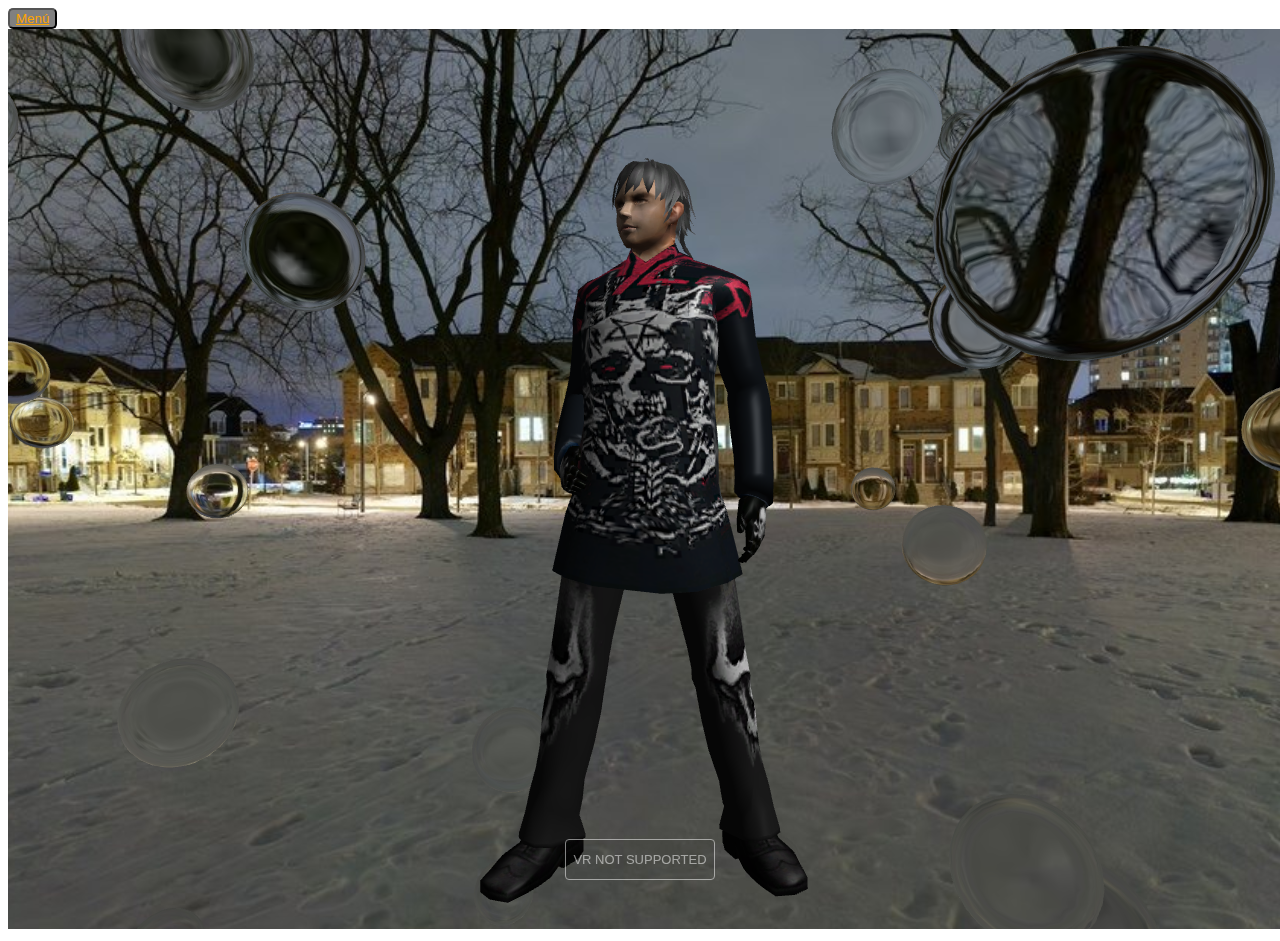
<file: VR_modelo.html>
<!DOCTYPE html>
<html lang="en">
	<head>
		<title>three.js vr - cubes</title>
		<meta charset="utf-8">
		<meta name="viewport" content="width=device-width, initial-scale=1.0, user-scalable=no">
		
	</head>
	<body>
		<button align="center" style="border-radius: 5px; background-color: gray" >
				<a href="index.html" style="color: orange">Menú</a> </button>

		<script src="js/HelioWebXRPolyfill.js"></script>

		<script type="module">

			import * as THREE from './js/three.module.js';

			import { BoxLineGeometry } from './js/BoxLineGeometry.js';
			import { VRButton } from './js/webxr/VRButton.js';
			import { XRControllerModelFactory } from './js/webxr/XRControllerModelFactory.js';
			import { OBJLoader } from './js/OBJLoader.js';
			import { DDSLoader } from './js/DDSLoader.js';
			import { MTLLoader } from './js/MTLLoader.js';
			
			var clock = new THREE.Clock();

			var container;
			var camera, scene, raycaster, renderer;
			var room;
			var object;
			var modelos=[];
			var spheres = [];
			var controller, controllerGrip, tempMatrix = new THREE.Matrix4();
			var INTERSECTED;

			init();
			animate();

			function init() {

				container = document.createElement( 'div' );
				document.body.appendChild( container );

				scene = new THREE.Scene();
				scene.background = new THREE.CubeTextureLoader()
					.setPath( 'texturas/Park3Med/' )
					.load( [ 'px.jpg', 'nx.jpg', 'py.jpg', 'ny.jpg', 'pz.jpg', 'nz.jpg' ] );


				camera = new THREE.PerspectiveCamera( 60, window.innerWidth / window.innerHeight, 1, 100000 );
				camera.position.set( 0, 1.6, 3 );
				scene.add( camera );

				room = new THREE.LineSegments(
					new BoxLineGeometry( 6, 6, 6, 10, 10, 10 ).translate( 0, 3, 0 ),
					new THREE.LineBasicMaterial( { color: 0x808080 } )
				);
				//scene.add( room );



				scene.add( new THREE.HemisphereLight( 0x606060, 0x404040 ) );

				var light = new THREE.DirectionalLight( 0xffffff );
				light.position.set( 1, 1, 1 ).normalize();
				scene.add( light );



				// manager

				function loadModel() {

					object.traverse( function ( child ) {

						if ( child.isMesh ) 
                           
							child.material.map = texture;

					} );
                    object.scale.set(0.02,0.02,0.02);
					object.position.y = -1;
					object.position.z = -3;
					modelos.push(object);
					scene.add( object );

				}



				var manager = new THREE.LoadingManager( loadModel );

				manager.onProgress = function ( item, loaded, total ) {

					console.log( item, loaded, total );

				};

				// texture

				

				// model

				
var onProgress = function ( xhr ) {

					if ( xhr.lengthComputable ) {

						var percentComplete = xhr.loaded / xhr.total * 100;
						console.log( Math.round( percentComplete, 2 ) + '% downloaded' );

					}

				};

				var onError = function () { };

				var manager = new THREE.LoadingManager();
				manager.addHandler( /\.dds$/i, new DDSLoader() );

				// comment in the following line and import TGALoader if your asset uses TGA textures
				// manager.addHandler( /\.tga$/i, new TGALoader() );

				new MTLLoader( manager )
					.setPath( 'texturas/' )
					.load( 'male02.mtl', function ( materials ) {

						materials.preload();

						new OBJLoader( manager )
							.setMaterials( materials )
							.setPath( 'texturas/' )
							.load( 'male02.obj', function ( object ) {

								object.position.y = - 100;
								object.position.z = - 200;
								scene.add( object );

							}, onProgress, onError );

					} );














				function onError() {}

				var loader = new OBJLoader( manager );

				loader.load( 'modelos/human.obj', function ( obj ) {

					object = obj;

				}, onProgress, onError );

				//

				var geometry = new THREE.SphereBufferGeometry( 100, 32, 16 );

				var textureCube = new THREE.CubeTextureLoader()
					.setPath( 'texturas/Park3Med/' )
					.load( [ 'px.jpg', 'nx.jpg', 'py.jpg', 'ny.jpg', 'pz.jpg', 'nz.jpg' ] );
				textureCube.mapping = THREE.CubeRefractionMapping;

				var material = new THREE.MeshBasicMaterial( { color: 0xffffff, envMap: textureCube, refractionRatio: 0.95 } );

				for ( var i = 0; i < 500; i ++ ) {

					var mesh = new THREE.Mesh( geometry, material );
					mesh.position.x = Math.random() * 10000 - 5000;
					mesh.position.y = Math.random() * 10000 - 5000;
					mesh.position.z = Math.random() * 10000 - 5000;
					mesh.scale.x = mesh.scale.y = mesh.scale.z = Math.random() * 2 + 1;
					scene.add( mesh );

					spheres.push( mesh );

				}


				renderer = new THREE.WebGLRenderer( { antialias: true } );
				renderer.setPixelRatio( window.devicePixelRatio );
				renderer.setSize( window.innerWidth, window.innerHeight );
				//renderer.outputEncoding = THREE.sRGBEncoding;
				renderer.xr.enabled = true;
				container.appendChild( renderer.domElement );

				//

				function onSelectStart() {

					this.userData.isSelecting = true;

				}

				function onSelectEnd() {

					this.userData.isSelecting = false;

				}

				controller = renderer.xr.getController( 0 );
				controller.addEventListener( 'selectstart', onSelectStart );
				controller.addEventListener( 'selectend', onSelectEnd );
				controller.addEventListener( 'connected', function ( event ) {

					this.add( buildController( event.data ) );

				} );
				controller.addEventListener( 'disconnected', function () {

					this.remove( this.children[ 0 ] );

				} );
				scene.add( controller );

				var controllerModelFactory = new XRControllerModelFactory();

				controllerGrip = renderer.xr.getControllerGrip( 0 );
				controllerGrip.add( controllerModelFactory.createControllerModel( controllerGrip ) );
				scene.add( controllerGrip );

				window.addEventListener( 'resize', onWindowResize, false );

				//

				document.body.appendChild( VRButton.createButton( renderer ) );

			}

			function buildController( data ) {

				switch ( data.targetRayMode ) {

					case 'tracked-pointer':

						var geometry = new THREE.BufferGeometry();
						geometry.setAttribute( 'position', new THREE.Float32BufferAttribute( [ 0, 0, 0, 0, 0, - 1 ], 3 ) );
						geometry.setAttribute( 'color', new THREE.Float32BufferAttribute( [ 0.5, 0.5, 0.5, 0, 0, 0 ], 3 ) );

						var material = new THREE.LineBasicMaterial( { vertexColors: true, blending: THREE.AdditiveBlending } );

						return new THREE.Line( geometry, material );

					case 'gaze':

						var geometry = new THREE.RingBufferGeometry( 0.02, 0.04, 32 ).translate( 0, 0, - 1 );
						var material = new THREE.MeshBasicMaterial( { opacity: 0.5, transparent: true } );
						return new THREE.Mesh( geometry, material );

				}

			}

			function onWindowResize() {

				camera.aspect = window.innerWidth / window.innerHeight;
				camera.updateProjectionMatrix();

				renderer.setSize( window.innerWidth, window.innerHeight );

			}

			//

			function animate() {

				renderer.setAnimationLoop( render );


			}

			function render() {

				var delta = clock.getDelta() * 60;
				var timer = 0.0001 * Date.now();

	

				for ( var i = 0, il = spheres.length; i < il; i ++ ) {

					var sphere = spheres[ i ];

					sphere.position.x = 5000 * Math.cos( timer + i );
					sphere.position.y = 5000 * Math.sin( timer + i * 1.1 );

				}

				


				renderer.render( scene, camera );

			}

		</script>
	</body>
</html>
</file>
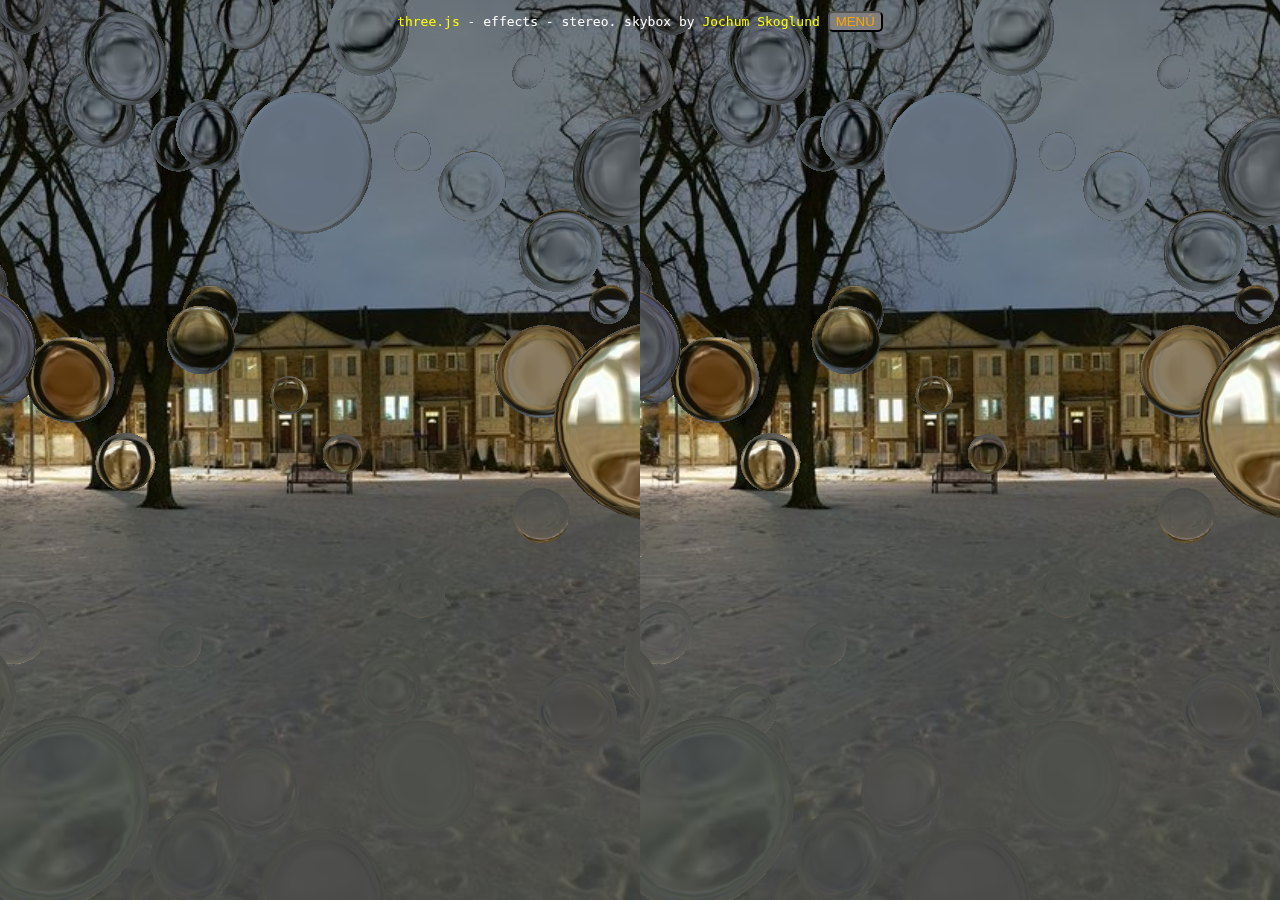
<file: webgl_effects_stereo.html>
<!DOCTYPE html>
<html lang="en">
	<head>
		<title>three.js webgl - effects - stereo</title>
		<meta charset="utf-8">
		<meta name="viewport" content="width=device-width, user-scalable=no, minimum-scale=1.0, maximum-scale=1.0">
		<link type="text/css" rel="stylesheet" href="main.css">
	</head>

	<body>
		<div id="info">
			<a href="https://threejs.org" target="_blank" rel="noopener">three.js</a> - effects - stereo. skybox by <a href="http://www.zfight.com/" target="_blank" rel="noopener">Jochum Skoglund</a>
		<button style="border-radius: 5px; background-color: gray" >
				<a href="index.html" style="color: orange">Menú</a> </button>
		</div>

		<script type="module">

			import * as THREE from './js/three.module.js';

			import { StereoEffect } from './js/StereoEffect.js';

			var container, camera, scene, renderer, effect;

			var spheres = [];

			var mouseX = 0, mouseY = 0;

			var windowHalfX = window.innerWidth / 2;
			var windowHalfY = window.innerHeight / 2;

			document.addEventListener( 'mousemove', onDocumentMouseMove, false );

			init();
			animate();

			function init() {

				container = document.createElement( 'div' );
				document.body.appendChild( container );

				camera = new THREE.PerspectiveCamera( 60, window.innerWidth / window.innerHeight, 1, 100000 );
				camera.position.z = 3200;

				scene = new THREE.Scene();
				scene.background = new THREE.CubeTextureLoader()
					.setPath( 'texturas/Park3Med/' )
					.load( [ 'px.jpg', 'nx.jpg', 'py.jpg', 'ny.jpg', 'pz.jpg', 'nz.jpg' ] );

				var geometry = new THREE.SphereBufferGeometry( 100, 32, 16 );

				var textureCube = new THREE.CubeTextureLoader()
					.setPath( 'texturas/Park3Med/' )
					.load( [ 'px.jpg', 'nx.jpg', 'py.jpg', 'ny.jpg', 'pz.jpg', 'nz.jpg' ] );
				textureCube.mapping = THREE.CubeRefractionMapping;

				var material = new THREE.MeshBasicMaterial( { color: 0xffffff, envMap: textureCube, refractionRatio: 0.95 } );

				for ( var i = 0; i < 500; i ++ ) {

					var mesh = new THREE.Mesh( geometry, material );
					mesh.position.x = Math.random() * 10000 - 5000;
					mesh.position.y = Math.random() * 10000 - 5000;
					mesh.position.z = Math.random() * 10000 - 5000;
					mesh.scale.x = mesh.scale.y = mesh.scale.z = Math.random() * 3 + 1;
					scene.add( mesh );

					spheres.push( mesh );

				}

				//

				renderer = new THREE.WebGLRenderer();
				renderer.setPixelRatio( window.devicePixelRatio );
				container.appendChild( renderer.domElement );

				effect = new StereoEffect( renderer );
				effect.setSize( window.innerWidth, window.innerHeight );

				//

				window.addEventListener( 'resize', onWindowResize, false );

			}

			function onWindowResize() {

				windowHalfX = window.innerWidth / 2;
				windowHalfY = window.innerHeight / 2;

				camera.aspect = window.innerWidth / window.innerHeight;
				camera.updateProjectionMatrix();

				effect.setSize( window.innerWidth, window.innerHeight );

			}

			function onDocumentMouseMove( event ) {

				mouseX = ( event.clientX - windowHalfX ) * 10;
				mouseY = ( event.clientY - windowHalfY ) * 10;

			}

			//

			function animate() {

				requestAnimationFrame( animate );

				render();

			}

			function render() {

				var timer = 0.0001 * Date.now();

				camera.position.x += ( mouseX - camera.position.x ) * .05;
				camera.position.y += ( - mouseY - camera.position.y ) * .05;
				camera.lookAt( scene.position );

				for ( var i = 0, il = spheres.length; i < il; i ++ ) {

					var sphere = spheres[ i ];

					sphere.position.x = 5000 * Math.cos( timer + i );
					sphere.position.y = 5000 * Math.sin( timer + i * 1.1 );

				}

				effect.render( scene, camera );

			}

		</script>

	</body>
</html>
</file>
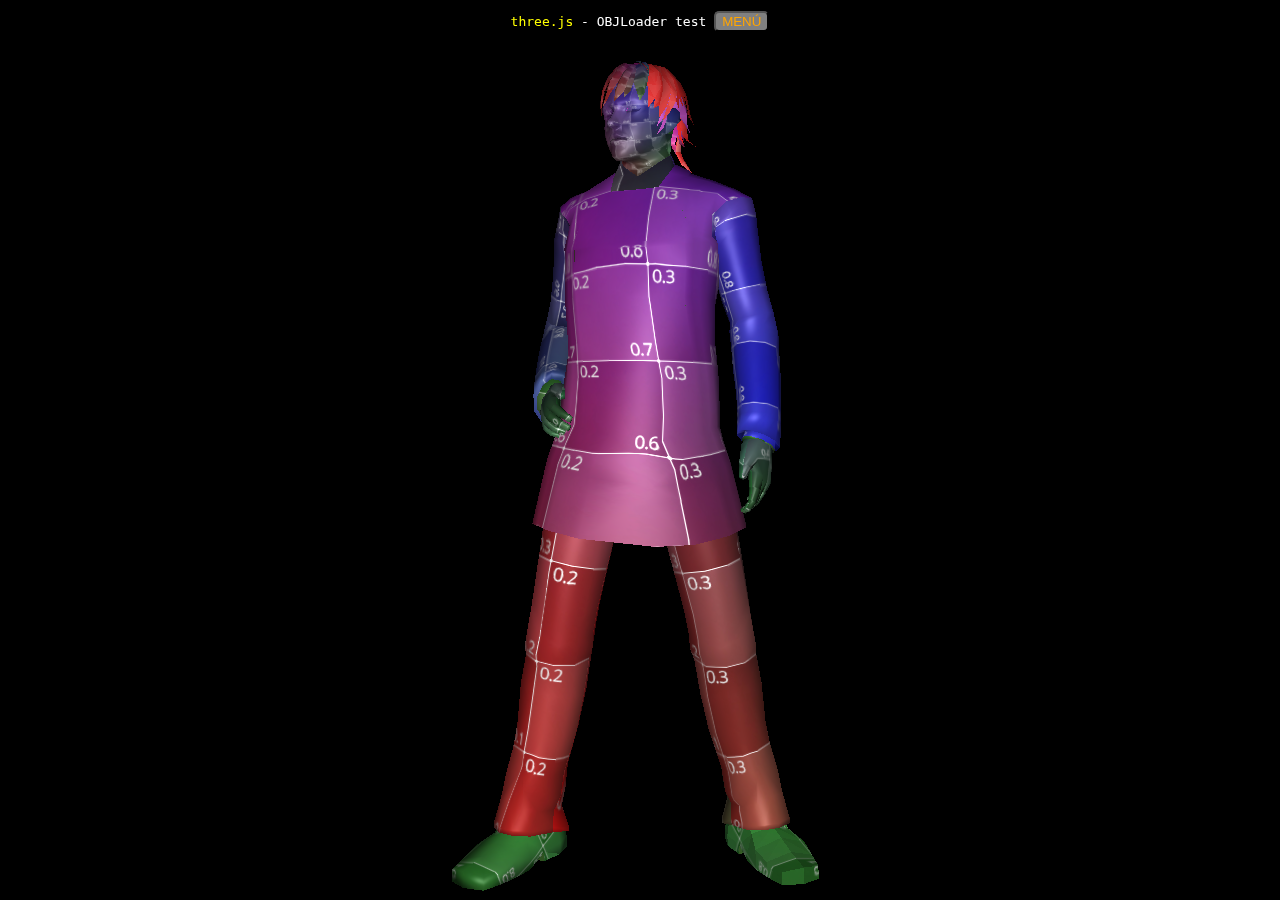
<file: webgl_loader_obj.html>
<!DOCTYPE html>
<html lang="en">
	<head>
		<title>three.js webgl - loaders - OBJ loader</title>
		<meta charset="utf-8">
		<meta name="viewport" content="width=device-width, user-scalable=no, minimum-scale=1.0, maximum-scale=1.0">
		<link type="text/css" rel="stylesheet" href="main.css">
	</head>

	<body>
		<div id="info">
		<a href="https://threejs.org" target="_blank" rel="noopener">three.js</a> - OBJLoader test
		<button style="border-radius: 5px; background-color: gray" >
				<a href="index.html" style="color: orange">Menú</a> </button>
		</div>

		<script type="module">

			import * as THREE from './js/three.module.js';

			import { OBJLoader } from './js/OBJLoader.js';

			var container;

			var camera, scene, renderer;

			var mouseX = 0, mouseY = 0;

			var windowHalfX = window.innerWidth / 2;
			var windowHalfY = window.innerHeight / 2;

			var object;

			init();
			animate();


			function init() {

				container = document.createElement( 'div' );
				document.body.appendChild( container );

				camera = new THREE.PerspectiveCamera( 45, window.innerWidth / window.innerHeight, 1, 2000 );
				camera.position.z = 250;

				// scene

				scene = new THREE.Scene();

				var ambientLight = new THREE.AmbientLight( 0xcccccc, 0.4 );
				scene.add( ambientLight );

				var pointLight = new THREE.PointLight( 0xffffff, 0.8 );
				camera.add( pointLight );
				scene.add( camera );

				// manager

				function loadModel() {

					object.traverse( function ( child ) {

						if ( child.isMesh ) child.material.map = texture;

					} );

					object.position.y = - 95;
					scene.add( object );

				}

				var manager = new THREE.LoadingManager( loadModel );

				manager.onProgress = function ( item, loaded, total ) {

					console.log( item, loaded, total );

				};

				// texture

				var textureLoader = new THREE.TextureLoader( manager );

				var texture = textureLoader.load( 'texturas/uv_grid_opengl.jpg' );

				// model

				function onProgress( xhr ) {

					if ( xhr.lengthComputable ) {

						var percentComplete = xhr.loaded / xhr.total * 100;
						console.log( 'model ' + Math.round( percentComplete, 2 ) + '% downloaded' );

					}

				}

				function onError() {}

				var loader = new OBJLoader( manager );

				loader.load( 'modelos/male02.obj', function ( obj ) {

					object = obj;

				}, onProgress, onError );

				//

				renderer = new THREE.WebGLRenderer();
				renderer.setPixelRatio( window.devicePixelRatio );
				renderer.setSize( window.innerWidth, window.innerHeight );
				container.appendChild( renderer.domElement );

				document.addEventListener( 'mousemove', onDocumentMouseMove, false );

				//

				window.addEventListener( 'resize', onWindowResize, false );

			}

			function onWindowResize() {

				windowHalfX = window.innerWidth / 2;
				windowHalfY = window.innerHeight / 2;

				camera.aspect = window.innerWidth / window.innerHeight;
				camera.updateProjectionMatrix();

				renderer.setSize( window.innerWidth, window.innerHeight );

			}

			function onDocumentMouseMove( event ) {

				mouseX = ( event.clientX - windowHalfX ) / 2;
				mouseY = ( event.clientY - windowHalfY ) / 2;

			}

			//

			function animate() {

				requestAnimationFrame( animate );
				render();

			}

			function render() {

				camera.position.x += ( mouseX - camera.position.x ) * .05;
				camera.position.y += ( - mouseY - camera.position.y ) * .05;

				camera.lookAt( scene.position );

				renderer.render( scene, camera );

			}

		</script>

	</body>
</html>
</file>
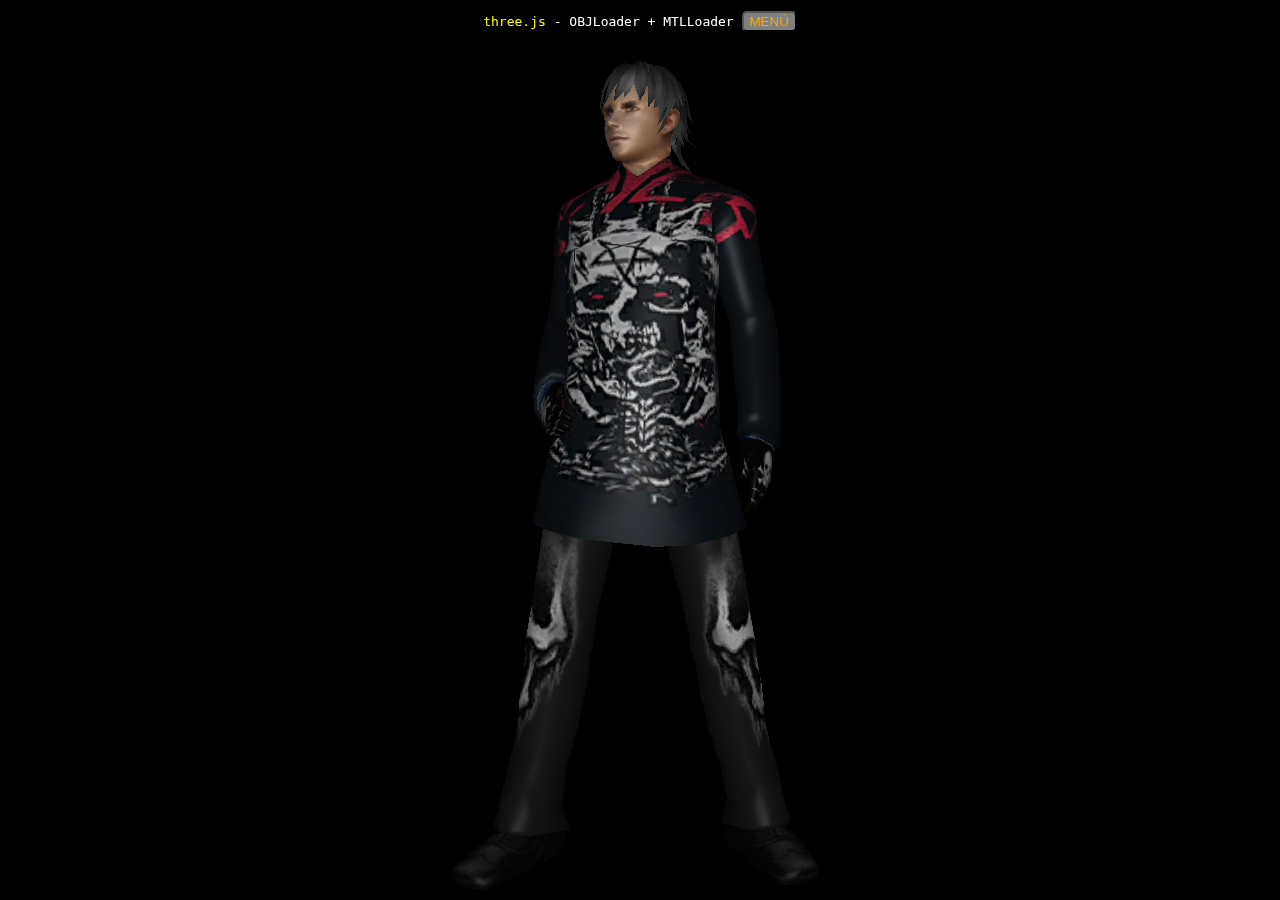
<file: webgl_loader_obj_2.html>
<!DOCTYPE html>
<html lang="en">
	<head>
		<title>three.js webgl - OBJLoader + MTLLoader</title>
		<meta charset="utf-8">
		<meta name="viewport" content="width=device-width, user-scalable=no, minimum-scale=1.0, maximum-scale=1.0">
		<link type="text/css" rel="stylesheet" href="main.css">
	</head>

	<body>
		<div id="info">
		<a href="https://threejs.org" target="_blank" rel="noopener">three.js</a> - OBJLoader + MTLLoader
		<button style="border-radius: 5px; background-color: gray" >
				<a href="index.html" style="color: orange">Menú</a> </button>
		</div>

		<script type="module">

			import * as THREE from './js/three.module.js';

			import { DDSLoader } from './js/DDSLoader.js';
			import { MTLLoader } from './js/MTLLoader.js';
			import { OBJLoader } from './js/OBJLoader.js';

			var container;

			var camera, scene, renderer;

			var mouseX = 0, mouseY = 0;

			var windowHalfX = window.innerWidth / 2;
			var windowHalfY = window.innerHeight / 2;


			init();
			animate();


			function init() {

				container = document.createElement( 'div' );
				document.body.appendChild( container );

				camera = new THREE.PerspectiveCamera( 45, window.innerWidth / window.innerHeight, 1, 2000 );
				camera.position.z = 250;

				// scene

				scene = new THREE.Scene();

				var ambientLight = new THREE.AmbientLight( 0xcccccc, 0.4 );
				scene.add( ambientLight );

				var pointLight = new THREE.PointLight( 0xffffff, 0.8 );
				camera.add( pointLight );
				scene.add( camera );

				// model

				var onProgress = function ( xhr ) {

					if ( xhr.lengthComputable ) {

						var percentComplete = xhr.loaded / xhr.total * 100;
						console.log( Math.round( percentComplete, 2 ) + '% downloaded' );

					}

				};

				var onError = function () { };

				var manager = new THREE.LoadingManager();
				manager.addHandler( /\.dds$/i, new DDSLoader() );

				// comment in the following line and import TGALoader if your asset uses TGA textures
				// manager.addHandler( /\.tga$/i, new TGALoader() );

				new MTLLoader( manager )
					.setPath( 'texturas/' )
					.load( 'male02.mtl', function ( materials ) {

						materials.preload();

						new OBJLoader( manager )
							.setMaterials( materials )
							.setPath( 'texturas/' )
							.load( 'male02.obj', function ( object ) {

								object.position.y = - 95;
								scene.add( object );

							}, onProgress, onError );

					} );

				//

				renderer = new THREE.WebGLRenderer();
				renderer.setPixelRatio( window.devicePixelRatio );
				renderer.setSize( window.innerWidth, window.innerHeight );
				container.appendChild( renderer.domElement );

				document.addEventListener( 'mousemove', onDocumentMouseMove, false );

				//

				window.addEventListener( 'resize', onWindowResize, false );

			}

			function onWindowResize() {

				windowHalfX = window.innerWidth / 2;
				windowHalfY = window.innerHeight / 2;

				camera.aspect = window.innerWidth / window.innerHeight;
				camera.updateProjectionMatrix();

				renderer.setSize( window.innerWidth, window.innerHeight );

			}

			function onDocumentMouseMove( event ) {

				mouseX = ( event.clientX - windowHalfX ) / 2;
				mouseY = ( event.clientY - windowHalfY ) / 2;

			}

			//

			function animate() {

				requestAnimationFrame( animate );
				render();

			}

			function render() {

				camera.position.x += ( mouseX - camera.position.x ) * .05;
				camera.position.y += ( - mouseY - camera.position.y ) * .05;

				camera.lookAt( scene.position );

				renderer.render( scene, camera );

			}

		</script>

	</body>
</html>
</file>
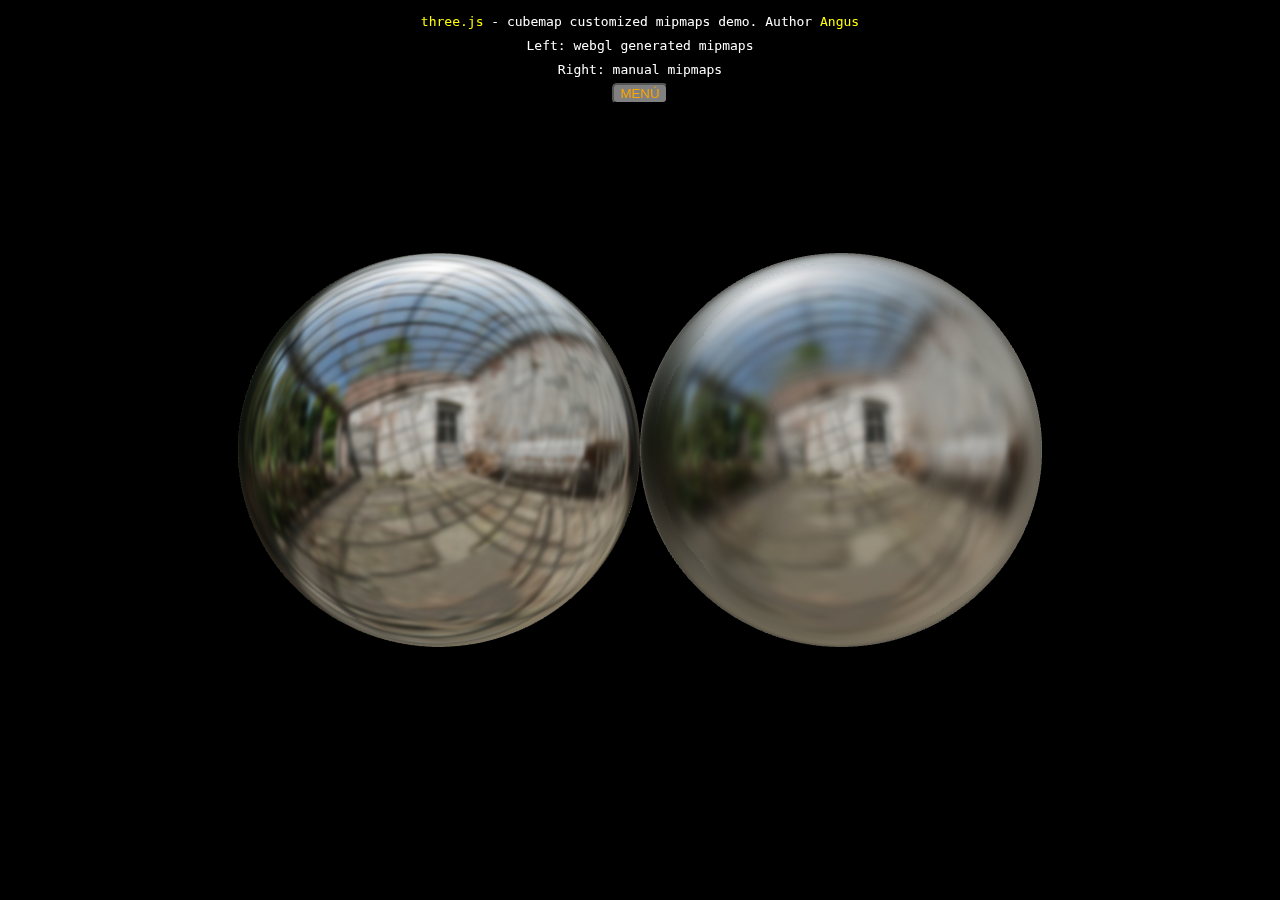
<file: webgl_materials_cubemap_mipmaps.html>
<!DOCTYPE html>
<html lang="en">
	<head>
		<title>three.js webgl - materials - cubemap mipmaps</title>
		<meta charset="utf-8">
		<meta name="viewport" content="width=device-width, user-scalable=no, minimum-scale=1.0, maximum-scale=1.0">
		<link type="text/css" rel="stylesheet" href="main.css">
	</head>
	<body>

		<div id="container"></div>
		<div id="info">
			<a href="https://threejs.org" target="_blank" rel="noopener">three.js</a> - cubemap customized mipmaps demo. Author <a href="https://github.com/AngusLang" target="_blank">Angus</a><br/>
			Left: webgl generated mipmaps<br/>
			Right: manual mipmaps<br/>
			<button style="border-radius: 5px; background-color: gray" >
				<a href="index.html" style="color: orange">Menú</a> </button>
		</div>

		<script type="module">

			import * as THREE from './js/three.module.js';

			import { OrbitControls } from './js/OrbitControls.js';

			var container;

			var camera, scene, renderer;

			init();
			animate();

			//load customized cube texture
			async function loadCubeTextureWithMipmaps() {

				var path = 'texturas/angus/';
				var format = '.jpg';
				var mipmaps = [];
				var maxLevel = 8;

				async function loadCubeTexture( urls ) {

					return new Promise( function ( resolve, reject) {

						new THREE.CubeTextureLoader().load( urls, function ( cubeTexture ) {

							resolve( cubeTexture );

						} );


					} );

				}

				// load mipmaps
				var pendings = [];

				for ( var level = 0; level <= maxLevel; ++ level ) {

					var urls = [];

					for ( var face = 0; face < 6; ++ face ) {

						urls.push( path + 'cube_m0' + level + '_c0' + face + format );

					}

					let mipmapLevel = level;

					pendings.push( loadCubeTexture( urls ).then( function ( cubeTexture ) {

						mipmaps[ mipmapLevel ] = cubeTexture;

					} ) );

				}

				await Promise.all( pendings );

				var customizedCubeTexture = mipmaps.shift();
				customizedCubeTexture.mipmaps = mipmaps;
				customizedCubeTexture.minFilter = THREE.LinearMipMapLinearFilter;
				customizedCubeTexture.magFilter = THREE.LinearFilter;
				customizedCubeTexture.generateMipmaps = false;
				customizedCubeTexture.needsUpdate = true;

				return customizedCubeTexture;

			}

			function init() {

				container = document.createElement( 'div' );
				document.body.appendChild( container );

				camera = new THREE.PerspectiveCamera( 50, window.innerWidth / window.innerHeight, 1, 10000 );
				camera.position.z = 500;

				scene = new THREE.Scene();

				loadCubeTextureWithMipmaps().then( function ( cubeTexture ) {

					//model
					var sphere = new THREE.SphereBufferGeometry( 100, 128, 128 );

					//manual mipmaps
					var material = new THREE.MeshBasicMaterial( { color: 0xffffff, envMap: cubeTexture } );
					material.name = 'manual mipmaps';

					var mesh = new THREE.Mesh( sphere, material );
					mesh.position.set( 100, 0, 0 );
					scene.add( mesh );


					//webgl mipmaps
					material = material.clone();
					material.name = 'auto mipmaps';

					var autoCubeTexture = cubeTexture.clone();
					autoCubeTexture.mipmaps = [];
					autoCubeTexture.generateMipmaps = true;
					autoCubeTexture.needsUpdate = true;

					material.envMap = autoCubeTexture;

					mesh = new THREE.Mesh( sphere, material );
					mesh.position.set( - 100, 0, 0 );
					scene.add( mesh );

				} );

				//renderer
				renderer = new THREE.WebGLRenderer( { antialias: true } );
				renderer.setPixelRatio( window.devicePixelRatio );
				renderer.setSize( window.innerWidth, window.innerHeight );
				container.appendChild( renderer.domElement );

				//controls
				var controls = new OrbitControls( camera, renderer.domElement );
				controls.minPolarAngle = Math.PI / 4;
				controls.maxPolarAngle = Math.PI / 1.5;

				window.addEventListener( 'resize', onWindowResize, false );

			}

			function onWindowResize() {

				camera.aspect = window.innerWidth / window.innerHeight;
				camera.updateProjectionMatrix();

				renderer.setSize( window.innerWidth, window.innerHeight );

			}

			function animate() {

				requestAnimationFrame( animate );
				renderer.render( scene, camera );

			}

		</script>

	</body>
</html>
</file>
<file: main.css>
body {
	margin: 0;
	background-color: #000;
	color: #fff;
	font-family: Monospace;
	font-size: 13px;
	line-height: 24px;
	overscroll-behavior: none;
}

a {
	color: #ff0;
	text-decoration: none;
}

a:hover {
	text-decoration: underline;
}

button {
	cursor: pointer;
	text-transform: uppercase;
}

canvas {
	display: block;
}

#info {
	position: absolute;
	top: 0px;
	width: 100%;
	padding: 10px;
	box-sizing: border-box;
	text-align: center;
	-moz-user-select: none;
	-webkit-user-select: none;
	-ms-user-select: none;
	user-select: none;
	pointer-events: none;
	z-index: 1; /* TODO Solve this in HTML */
}

a, button, input, select {
	pointer-events: auto;
}

.dg.ac {
	-moz-user-select: none;
	-webkit-user-select: none;
	-ms-user-select: none;
	user-select: none;
	z-index: 2 !important; /* TODO Solve this in HTML */
}

#overlay {
	position: absolute;
	z-index: 2;
	top: 0;
	left: 0;
	width: 100%;
	height:100%;
	display: flex;
	align-items: center;
	justify-content: center;
	opacity: 1;
	background-color: #000000;
	color: #ffffff;
}

#overlay > div {
	text-align: center;
}

#overlay > div > button {
	height: 20px;
	background: transparent;
	color: #ffffff;
	outline: 1px solid #ffffff;
	border: 0px;
	cursor: pointer;
}

#overlay > div > p {
	color: #777777;
	font-size: 12px;
}
</file>
